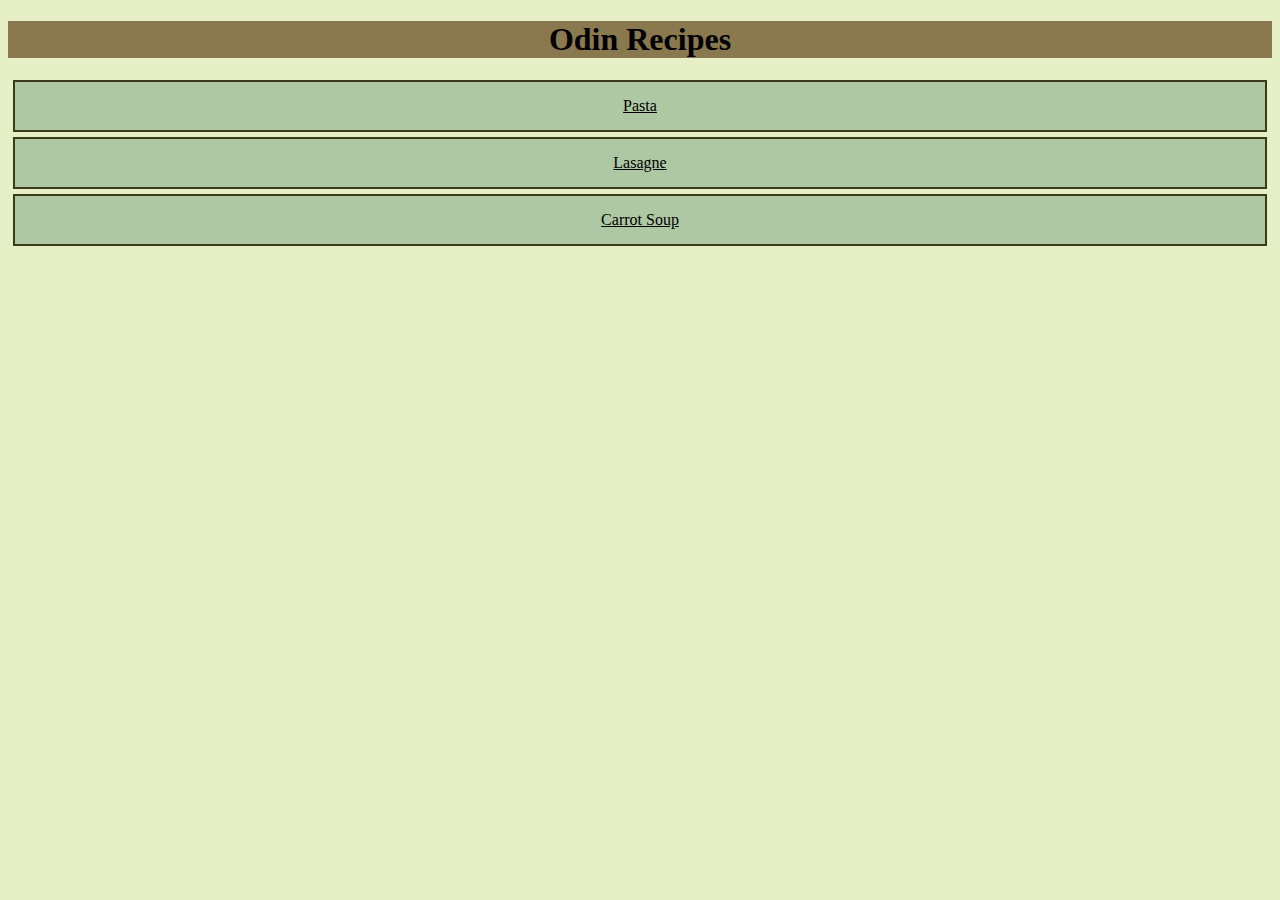
<file: index.html>
<!DOCTYPE html>
<html lang="en">
  <head>
    <meta charset="UTF-8">
    <meta http-equiv="X-UA-Compatible" content="IE=edge">
    <meta name="viewport" content="width=device-width, initial-scale=1.0">
    <title>Odin recipes</title>
    <link rel="stylesheet" href="style.css">
    
    </head>
    <body >
        <h1 class="main">Odin Recipes</h1>
        <div><a href="recipes/pasta.html">Pasta</a></div>
        <div><a href="recipes/lasagne.html">Lasagne</a></div>
        <div><a href="recipes/carrot-soup.html">Carrot Soup</a></div>
        
      
    </body>
</html>
</file>
<file: style.css>
*{
    background-color:#E7EFC7;
}
 .main{
    text-align: center;
    background-color:#8A784E;
}
div {
    border: 2px solid black;
    margin: 5px;
   text-align: center;
   border: 2px solid #3B3B1A;
   
}
a{
    display:block;
    background-color:#AEC8A4;
    color: black;
    text-align:center;
    padding: 15px;
   
}
.des{
    background-color:#8A784E;
    text-align:center;
}
.home{
    font-weight: bold;
    margin: 0 550px;
}
span{
    font-weight: bold;
}
</file>
